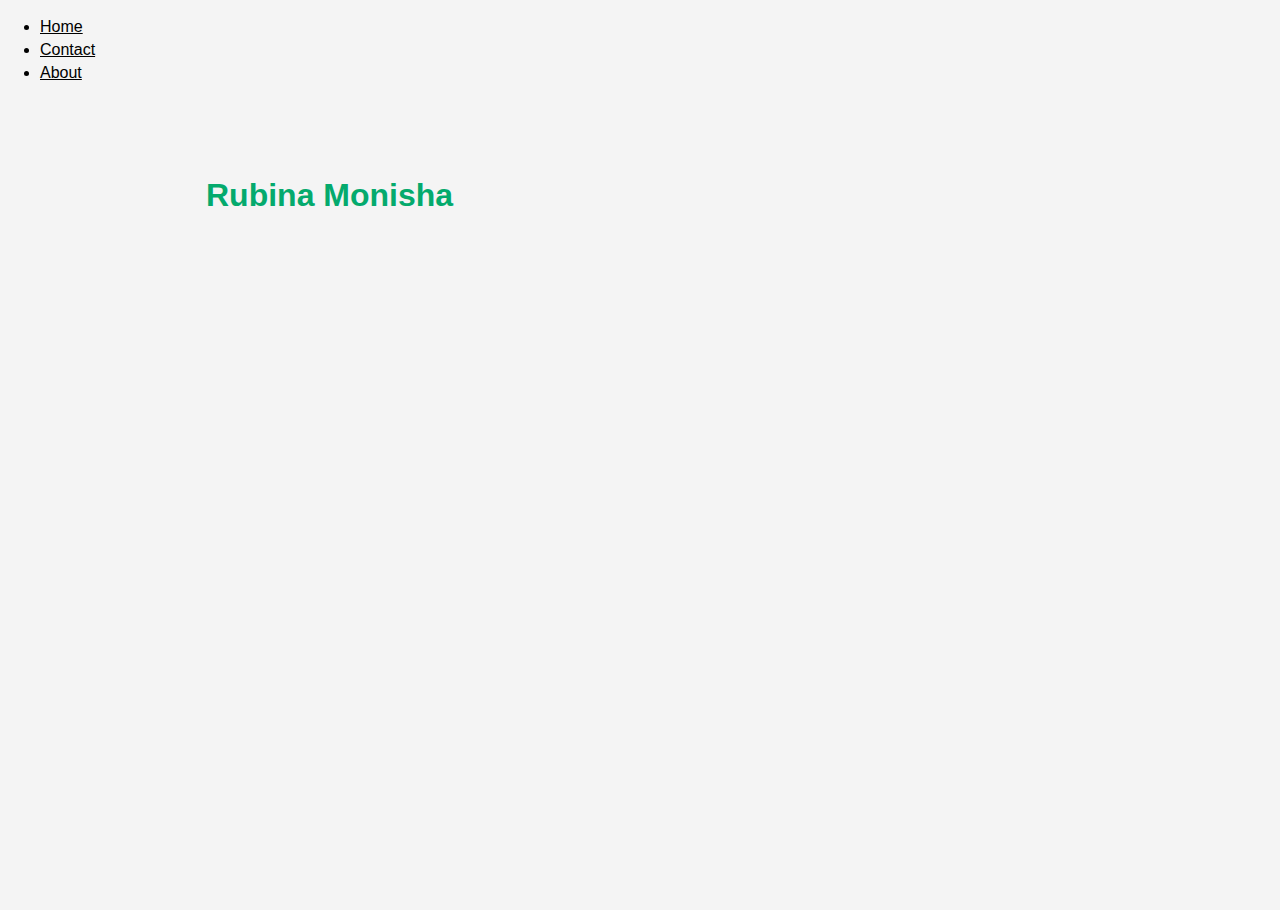
<file: about.html>
<!DOCTYPE html>
<html lang="en">

<head>
    <meta charset="UTF-8">
    <meta name="viewport" content="width=device-width, initial-scale=1.0">
    <title>
        About
    </title>
    <link rel="stylesheet" href="style.css">
</head>
<body>
        <ul class="topnav">
          <li><a  href="./index.html">Home</a></li>
          <!-- <li><a href="#experience">Experience</a></li>
          <li><a href="#education">Education</a></li>
          <li><a href="#projects">Projects</a></li> -->

          <li class="right"><a href="./contact.html">Contact</a></li>
          <li class="right"><a class="active" href="./about.html">About</a></li>
        </ul>
        
        <div id="parentDiv">
            <h1> Rubina Monisha</h1>
            
            
        </div>

    
</body>

</html>
</file>
<file: style.css>
/* Accent color variable */
:root {
    --accent-green: #04AA6D;
}

/* Import Roboto font from Google Fonts */
@import url('https://fonts.googleapis.com/css2?family=Roboto:wght@400;500;700&display=swap');

/* Prevent horizontal overflow on small screens */
html,
body {
    max-width: 100vw;
    overflow-x: hidden;
    word-break: break-word;
    min-height: 100vh;
    font-family: 'Roboto', Arial, Helvetica, sans-serif;
    line-height: 1.428;
}

html {
    /* scroll-behavior: smooth;
    scroll-padding-top: 90px; */
}

a {
    color: #000000;
}

/* Responsive image scaling */
img {
    max-width: 100%;
    height: auto;
    display: block;
    margin-left: auto;
    margin-right: auto;
}

/* Responsive container padding */
#parentDiv {
    box-sizing: border-box;
    padding: 16px;
    width: 100%;
    max-width: 900px;
    margin: 0 auto;
    /* Prevent #parentDiv from overlapping navbar */
    margin-top: 60px;
    min-height: 85vh;
    padding: 28px 16px;
}

/* Responsive navigation */
.topNav {
    flex-wrap: wrap;
    overflow-x: auto;
}

body {
    margin: 0;
    /* font-family: Arial, Helvetica, sans-serif; */
    background-color: #f4f4f4;
}

.li-app-name {
    display: flex;
}

.app-name {
    font-weight: 600;
    font-size: 1.2em;
    color: #04AA6D;
    text-decoration: none;
    padding: 0px 16px;
    /* font-size: 22px; */
    margin: auto;
}

ul.topNav,
ul.bottomNav {
    position: fixed;
    width: 100%;
    top: 0px;
    list-style-type: none;
    margin: 0;
    padding: 0;
    overflow: hidden;
    background-color: #333;
    /* border: 5px red solid; */
    border: none;
}

ul.topNav li {
    float: left;
    height: 45px;
}

ul.bottomNav li {
    float: left;
    height: 45px;
}

ul.topNav li a,
ul.bottomNav li a {
    display: block;
    color: #fff;
    text-align: center;
    padding: 10px 16px;
    text-decoration: none;
    font-weight: 500;
    /* border-radius: 8px; */
    /* transition: background 0.2s, color 0.2s; */
}

ul.topNav li a:hover:not(.active),
ul.bottomNav li a:hover:not(.active) {
    background-color: #111;
}

ul.topNav li a.active,
ul.bottomNav li a.active {
    /* background-color: #04AA6D; */
    background-color: var(--accent-green);
    /* font-weight: 600; */
}

ul.topNav li.right,
ul.bottomNav li.right {
    float: right;
}

h1,
h2,
h4,
.header2 {
    color: var(--accent-green) !important;
    font-weight: bold;
    margin: 0px;
}

.header2 {
    font-weight: bold;
    margin: 0px;
    /* text-align: left; */
}

h3 {
    font-weight: bold;
    margin: 0px;
    /* font-size: 16px !important;*/
    /* font-size: var(--bs-body-font-size) !important; */
    font-size: 1.2rem !important;
}

h4 {
    font-size: 18px;
}

/* Card styling for accordion sections */
.card {
    /* background: #fff; */
    border-radius: 5px;
    box-shadow: 0 4px 24px rgba(238, 42, 123, 0.10), 0 1.5px 6px rgba(0, 0, 0, 0.04);
    padding: 12px 10px;
    margin-bottom: 20px;
    border: 1.5px solid var(--accent-green);
}

/* Accordion content smooth animation */
.accordion-content {
    max-height: 0;
    overflow: hidden;
    transition: max-height 0.4s cubic-bezier(0.4, 0, 0.2, 1);
}

.accordion-content.open {
    /* max-height will be set inline by JS to scrollHeight */
}

.accordion-toggle {
    display: flex;
    background: inherit;
    border: 0px;
    padding: 0px 0px;
    text-align: left;
}

/* Accordion arrow styling */
.accordion-arrow {
    float: left;
    font-size: 1.2em;
    padding-right: 5px;
    color: var(--accent-green);
    transition: color 0.2s;
}

/* Center footer content and match #parentDiv padding */
.footer-content {
    text-align: center;
    padding: 12px 12px;
    margin: 0;
    /* color: var(--text-color, #fff); */
    font-size: 1rem;
    /* background: linear-gradient(90deg, #f9ce34 0%, #ee2a7b 50%, #6228d7 100%);
    color: #fff;
    box-shadow: 0 -2px 16px rgba(238, 42, 123, 0.10);
    letter-spacing: 0.02em; */
}

/* Instagram-inspired card container */
.flexbox-container {
    display: flex;
    justify-content: space-between;
    align-items: center;
    /* padding: 32px 32px 24px 32px; */
    /* margin-bottom: 32px; */
    /* gap: 32px; */
}

.flexbox-container2 {
    display: flex;
    flex-direction: column;
    align-items: flex-start;
    /* gap: 12px; */
}

/* Instagram-style profile image */
.profile-pic {
    width: 80px;
    height: 80px;
    border-radius: 50%;
    object-fit: cover;
    border: 4px solid #fff;
    box-shadow: 0 0 0 4px #ee2a7b, 0 2px 12px rgba(238, 42, 123, 0.10);
    background: linear-gradient(135deg, #f9ce34 0%, #ee2a7b 50%, #6228d7 100%);
}


/* @media (min-width: 481px) and (max-width: 600px) {

    ul.topNav li.right,
    ul.topNav li {
        float: left;
    }

    .flexbox-container {
        flex-direction: column;
        align-items: flex-start;
    }

    .flexbox-container2 {
        align-items: flex-start;
    }

    #parentDiv {
        margin-top: 100px;
    }
} */


/* Bottom navigation on mobile */
@media only screen and (max-width: 480px) {
    #parentDiv {
        padding: 12px;
    }

    /* .header1,
    .header2 {
        font-size: 1.5em;
        word-break: break-word;
    } */

    /* Code to make navbar items in separate rows */
    /* ul.topNav li {
        float: none;
        display: block;
        text-align: left;
    } */

    img {
        width: 100%;
        height: auto;
        max-width: 200px;
    }

    .mobile-hidden {
        display: none !important;
    }

    ul.bottomNav li.bottom-mobile {
        display: inline-block !important;
    }

    ul.bottomNav li.bottom-mobile a {
        display: block !important;
        padding: 12px 8px;
        font-size: 1rem;
    }

    ul.bottomNav {
        position: fixed;
        bottom: 0;
        top: auto;
        left: 0;
        width: 100vw;
        z-index: 1000;
        border-top: 0px solid #000000;
        border-bottom: 0px solid #000000;
        /* box-shadow: 0 -2px 8px rgba(0, 0, 0, 0.08); */
        background-color: #333;

        display: flex;
        justify-content: space-between;
        position: fixed;
        bottom: 0;
        left: 0;
        width: 100vw;
        z-index: 1000;
        background-color: #333;

        /* border-top: 1px solid #ddd; */
        /* box-shadow: 0 -2px 8px rgba(0, 0, 0, 0.08); */
        margin: 0;
        padding: 0;
        list-style-type: none;
    }

    .bottomNav li {
        flex: 1 1 0;
        text-align: center;
        margin: 0;
        padding: 0;
    }

    .bottomNav li a {
        display: block;
        color: white;
        padding: 14px 0;
        font-size: 1rem;
        text-decoration: none;
        border-right: 1px solid #222;
    }

    .bottomNav li:last-child a {
        border-right: none;
    }

    .bottomNav li a.active {
        background-color: #04AA6D;
    }

    .bottomNav li a:hover:not(.active) {
        background-color: #111;
    }

    #parentDiv {
        margin-top: 80px !important;
        /* margin-bottom: 60px; */
    }

    footer {
        margin-bottom: 60px;
    }
}

@media only screen and (min-width: 481px) {
    .bottomNav {
        display: none !important;
    }
}
</file>
